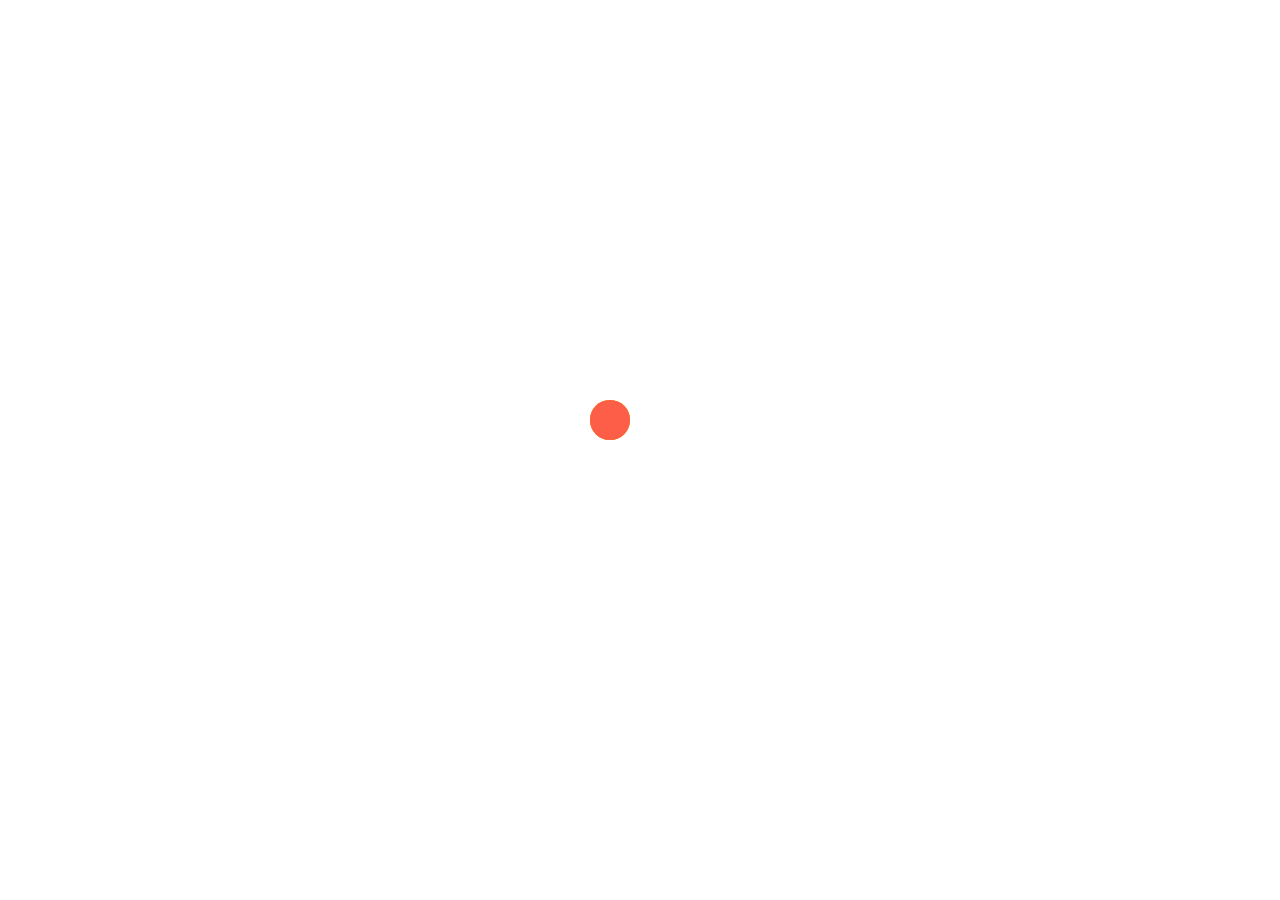
<file: index.html>
<!DOCTYPE html>
<html lang="en-US" class="no-js no-svg">
<head>
	<meta charset="UTF-8">
	<meta name="viewport" content="width=device-width, initial-scale=1">
	<title>Gustyworkout &#8211; Just another WordPress site</title>
<meta name="robots" content="max-image-preview:large">
<link rel="dns-prefetch" href="//fonts.googleapis.com">
<link rel="dns-prefetch" href="//s.w.org">
<link rel="alternate" type="application/rss+xml" title="Gustyworkout &raquo; Feed" href="https://gustyworkout.github.io/Gustyworkout/feed/">
<link rel="alternate" type="application/rss+xml" title="Gustyworkout &raquo; Comments Feed" href="https://gustyworkout.github.io/Gustyworkout/comments/feed/">
		<script type="text/javascript">
			window._wpemojiSettings = {"baseUrl":"https:\/\/s.w.org\/images\/core\/emoji\/13.0.1\/72x72\/","ext":".png","svgUrl":"https:\/\/s.w.org\/images\/core\/emoji\/13.0.1\/svg\/","svgExt":".svg","source":{"concatemoji":"https:\/\/gustyworkout.github.io\/Gustyworkout\/wp-includes\/js\/wp-emoji-release.min.js?ver=5.7"}};
			!function(e,a,t){var n,r,o,i=a.createElement("canvas"),p=i.getContext&&i.getContext("2d");function s(e,t){var a=String.fromCharCode;p.clearRect(0,0,i.width,i.height),p.fillText(a.apply(this,e),0,0);e=i.toDataURL();return p.clearRect(0,0,i.width,i.height),p.fillText(a.apply(this,t),0,0),e===i.toDataURL()}function c(e){var t=a.createElement("script");t.src=e,t.defer=t.type="text/javascript",a.getElementsByTagName("head")[0].appendChild(t)}for(o=Array("flag","emoji"),t.supports={everything:!0,everythingExceptFlag:!0},r=0;r<o.length;r++)t.supports[o[r]]=function(e){if(!p||!p.fillText)return!1;switch(p.textBaseline="top",p.font="600 32px Arial",e){case"flag":return s([127987,65039,8205,9895,65039],[127987,65039,8203,9895,65039])?!1:!s([55356,56826,55356,56819],[55356,56826,8203,55356,56819])&&!s([55356,57332,56128,56423,56128,56418,56128,56421,56128,56430,56128,56423,56128,56447],[55356,57332,8203,56128,56423,8203,56128,56418,8203,56128,56421,8203,56128,56430,8203,56128,56423,8203,56128,56447]);case"emoji":return!s([55357,56424,8205,55356,57212],[55357,56424,8203,55356,57212])}return!1}(o[r]),t.supports.everything=t.supports.everything&&t.supports[o[r]],"flag"!==o[r]&&(t.supports.everythingExceptFlag=t.supports.everythingExceptFlag&&t.supports[o[r]]);t.supports.everythingExceptFlag=t.supports.everythingExceptFlag&&!t.supports.flag,t.DOMReady=!1,t.readyCallback=function(){t.DOMReady=!0},t.supports.everything||(n=function(){t.readyCallback()},a.addEventListener?(a.addEventListener("DOMContentLoaded",n,!1),e.addEventListener("load",n,!1)):(e.attachEvent("onload",n),a.attachEvent("onreadystatechange",function(){"complete"===a.readyState&&t.readyCallback()})),(n=t.source||{}).concatemoji?c(n.concatemoji):n.wpemoji&&n.twemoji&&(c(n.twemoji),c(n.wpemoji)))}(window,document,window._wpemojiSettings);
		</script>
		<style type="text/css">img.wp-smiley,
img.emoji {
	display: inline !important;
	border: none !important;
	box-shadow: none !important;
	height: 1em !important;
	width: 1em !important;
	margin: 0 .07em !important;
	vertical-align: -0.1em !important;
	background: none !important;
	padding: 0 !important;
}</style>
	<link rel="stylesheet" id="wp-block-library-css" href="https://gustyworkout.github.io/Gustyworkout/wp-includes/css/dist/block-library/style.min.css?ver=5.7" type="text/css" media="all">
<link rel="stylesheet" id="fitness-insight-fonts-css" href="//fonts.googleapis.com/css?family=Yantramanav%3Awght%40100%3B300%3B400%3B500%3B700%3B900" type="text/css" media="all">
<link rel="stylesheet" id="bootstrap-style-css" href="https://gustyworkout.github.io/Gustyworkout/wp-content/themes/fitness-insight/assets/css/bootstrap.css?ver=5.7" type="text/css" media="all">
<link rel="stylesheet" id="fitness-insight-style-css" href="https://gustyworkout.github.io/Gustyworkout/wp-content/themes/fitness-insight/style.css?ver=5.7" type="text/css" media="all">
<style id="fitness-insight-style-inline-css" type="text/css">.menu_header.fixed{position: static;}</style>
<link rel="stylesheet" id="font-awesome-style-css" href="https://gustyworkout.github.io/Gustyworkout/wp-content/themes/fitness-insight/assets/css/fontawesome-all.css?ver=5.7" type="text/css" media="all">
<link rel="stylesheet" id="fitness-insight-block-style-css" href="https://gustyworkout.github.io/Gustyworkout/wp-content/themes/fitness-insight/assets/css/blocks.css?ver=5.7" type="text/css" media="all">
<script type="text/javascript" src="https://gustyworkout.github.io/Gustyworkout/wp-includes/js/jquery/jquery.min.js?ver=3.5.1" id="jquery-core-js"></script>
<script type="text/javascript" src="https://gustyworkout.github.io/Gustyworkout/wp-includes/js/jquery/jquery-migrate.min.js?ver=3.3.2" id="jquery-migrate-js"></script>
<script type="text/javascript" src="https://gustyworkout.github.io/Gustyworkout/wp-content/themes/fitness-insight/assets/js/fitness-insight-custom.js?ver=1" id="fitness-insight-custom.js-js"></script>
<script type="text/javascript" src="https://gustyworkout.github.io/Gustyworkout/wp-content/themes/fitness-insight/assets/js/navigation-focus.js?ver=1" id="fitness-insight-navigation-focus-js"></script>
<script type="text/javascript" src="https://gustyworkout.github.io/Gustyworkout/wp-content/themes/fitness-insight/assets/js/jquery.superfish.js?ver=1" id="superfish-js-js"></script>
<script type="text/javascript" src="https://gustyworkout.github.io/Gustyworkout/wp-content/themes/fitness-insight/assets/js/bootstrap.js?ver=1" id="bootstrap.js-js"></script>
<link rel="https://api.w.org/" href="https://gustyworkout.github.io/Gustyworkout/wp-json/">
<link rel="EditURI" type="application/rsd+xml" title="RSD" href="https://gustyworkout.github.io/Gustyworkout/xmlrpc.php?rsd">
<link rel="wlwmanifest" type="application/wlwmanifest+xml" href="https://gustyworkout.github.io/Gustyworkout/wp-includes/wlwmanifest.xml"> 
<meta name="generator" content="WordPress 5.7">
<style type="text/css">.recentcomments a{display:inline !important;padding:0 !important;margin:0 !important;}</style>
</head>

<body class="home blog hfeed has-sidebar">

	<a class="skip-link screen-reader-text" href="#content">Skip to content</a>
			<div class="preloader">
			<div class="load">
			  <hr>
<hr>
<hr>
<hr>
			</div>
		</div>
		<div id="page" class="site">
		<div id="header">
			<div class="container">
				<div class="wrap_figure">
					<div class="row">
						<div class="col-lg-3 col-md-3">
							<div class="logo">
						        				              						                					                  						                    	<h1 class="site-title"><a href="https://gustyworkout.github.io/Gustyworkout/" rel="home">Gustyworkout</a></h1>
					                  						                					                				                  	<p class="site-description">
				                    	Just another WordPress site				                  	</p>
				              							    </div>
						</div>
						<div class="col-lg-9 col-md-9">
							<div class="top_header">
								<div class="row">
									<div class="col-lg-9 col-md-8">
																													</div>
									<div class="col-lg-3 col-md-4">
										<div class="links">
																																																						</div>
									</div>
								</div>
							</div>
							<div class="menu_header">
							   							   		
<div id="gb_responsive" class="nav side_gb_nav">
	<nav id="top_gb_menu" class="gb_nav_menu" role="navigation" aria-label="Menu">
				<a href="javascript:void(0)" class="closebtn gb_menu" onclick="fitness_insight_gb_Menu_close()">x<span class="screen-reader-text">Close Menu</span></a>
	</nav>
</div>							</div>
						</div>
					</div>
				</div>
			</div>
		</div>

<main id="content">
	<div class="container">
					<header class="page-header">
				<h2 class="page-title"><span>Posts</span></h2>
			</header>
				<div class="content-area">
			<div id="main" class="site-main" role="main">
		    	<div class="row m-0">
					<div class="content_area col-lg-8 col-md-8">
				    	<section id="post_section">
				    		<div class="row">
								
<div id="Category-section" class="entry-content">
	<div id="post-1" class="post-1 post type-post status-publish format-standard hentry category-uncategorized">
		<div class="postbox smallpostimage">
			<h3><a href="https://gustyworkout.github.io/Gustyworkout/2021/03/15/hello-world/">Hello world!</a></h3>
			        	<div class="overlay">
        		<div class="date-box">
        			<span><i class="far fa-calendar-alt"></i>March 15, 2021</span>
        			<span class="entry-author"><i class="far fa-user"></i><a href="https://gustyworkout.github.io/Gustyworkout/author/gustyworkoutgmail-com/">gustyworkout@gmail.com</a></span>
      				<span class="entry-comments"><i class="fas fa-comments"></i> 0 Comments</span>
    			</div>
        		<p></p>
<p>Welcome to WordPress. This is your first post. Edit or delete it, then start writing!</p>

        	</div>
	      	<div class="clearfix"></div>
	  	</div>
	</div>
</div>							</div>
							<div class="navigation">
				                				                <div class="clearfix"></div>
				       	 	</div>
						</section>
					</div>
											<div id="sidebar" class="col-lg-4 col-md-4">
<section id="search-2" class="widget widget_search">

<form role="search" method="get" class="search-form" action="https://gustyworkout.github.io/Gustyworkout/">
	<input type="search" class="search-field" placeholder="Search" value="" name="s">
	<button type="submit" class="search-submit">Search</button>
</form></section>
		<section id="recent-posts-2" class="widget widget_recent_entries">
		<div class="widget_container"><h3 class="widget-title">Recent Posts</h3></div>
		<ul>
											<li>
					<a href="https://gustyworkout.github.io/Gustyworkout/2021/03/15/hello-world/">Hello world!</a>
									</li>
					</ul>

		</section><section id="recent-comments-2" class="widget widget_recent_comments"><div class="widget_container"><h3 class="widget-title">Recent Comments</h3></div>
<ul id="recentcomments"><li class="recentcomments">
<span class="comment-author-link"><a href="https://wordpress.org/" rel="external nofollow ugc" class="url">A WordPress Commenter</a></span> on <a href="https://gustyworkout.github.io/Gustyworkout/2021/03/15/hello-world/#comment-1">Hello world!</a>
</li></ul></section>
</div>
									</div>
			</div>
		</div>
	</div>
</main>

	<footer id="colophon" class="site-footer" role="contentinfo">
		<div class="copyright">
			<div class="container footer-content">
				
<aside class="widget-area" role="complementary">
	<div class="row">
		<div class="widget-column footer-widget-1 col-lg-3 col-md-3">
					</div>
		<div class="widget-column footer-widget-2 col-lg-3 col-md-3">
					</div>	
		<div class="widget-column footer-widget-3 col-lg-3 col-md-3">
					</div>
		<div class="widget-column footer-widget-4 col-lg-3 col-md-3">
					</div>
	</div>
</aside>			
			</div>
		</div>
		<div class="site-info">
	 <a href="https://www.ovationthemes.com/wordpress/free-fitness-wordpress-theme/"> Fitness WordPress Theme</a> </div> 
	</footer>
<script type="text/javascript" src="https://gustyworkout.github.io/Gustyworkout/wp-includes/js/wp-embed.min.js?ver=5.7" id="wp-embed-js"></script>

</div>
</body>
</html>
</file>
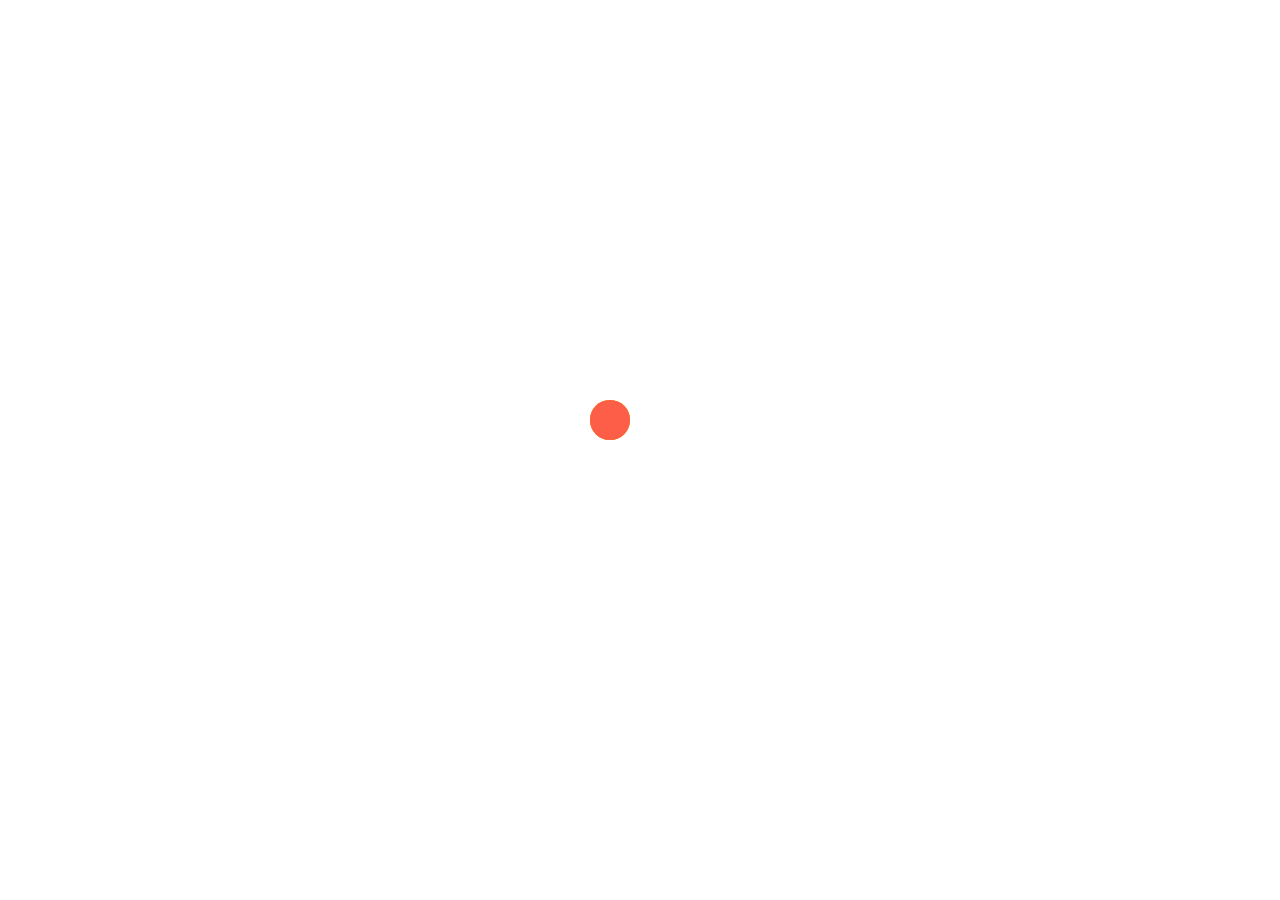
<file: author/gustyworkoutgmail-com/index.html>
<!DOCTYPE html>
<html lang="en-US" class="no-js no-svg">
<head>
	<meta charset="UTF-8">
	<meta name="viewport" content="width=device-width, initial-scale=1">
	<title>gustyworkout@gmail.com &#8211; Gustyworkout</title>
<meta name="robots" content="max-image-preview:large">
<link rel="dns-prefetch" href="//fonts.googleapis.com">
<link rel="dns-prefetch" href="//s.w.org">
<link rel="alternate" type="application/rss+xml" title="Gustyworkout &raquo; Feed" href="https://gustyworkout.github.io/Gustyworkout/feed/">
<link rel="alternate" type="application/rss+xml" title="Gustyworkout &raquo; Comments Feed" href="https://gustyworkout.github.io/Gustyworkout/comments/feed/">
<link rel="alternate" type="application/rss+xml" title="Gustyworkout &raquo; Posts by gustyworkout@gmail.com Feed" href="https://gustyworkout.github.io/Gustyworkout/author/gustyworkoutgmail-com/feed/">
		<script type="text/javascript">
			window._wpemojiSettings = {"baseUrl":"https:\/\/s.w.org\/images\/core\/emoji\/13.0.1\/72x72\/","ext":".png","svgUrl":"https:\/\/s.w.org\/images\/core\/emoji\/13.0.1\/svg\/","svgExt":".svg","source":{"concatemoji":"https:\/\/gustyworkout.github.io\/Gustyworkout\/wp-includes\/js\/wp-emoji-release.min.js?ver=5.7"}};
			!function(e,a,t){var n,r,o,i=a.createElement("canvas"),p=i.getContext&&i.getContext("2d");function s(e,t){var a=String.fromCharCode;p.clearRect(0,0,i.width,i.height),p.fillText(a.apply(this,e),0,0);e=i.toDataURL();return p.clearRect(0,0,i.width,i.height),p.fillText(a.apply(this,t),0,0),e===i.toDataURL()}function c(e){var t=a.createElement("script");t.src=e,t.defer=t.type="text/javascript",a.getElementsByTagName("head")[0].appendChild(t)}for(o=Array("flag","emoji"),t.supports={everything:!0,everythingExceptFlag:!0},r=0;r<o.length;r++)t.supports[o[r]]=function(e){if(!p||!p.fillText)return!1;switch(p.textBaseline="top",p.font="600 32px Arial",e){case"flag":return s([127987,65039,8205,9895,65039],[127987,65039,8203,9895,65039])?!1:!s([55356,56826,55356,56819],[55356,56826,8203,55356,56819])&&!s([55356,57332,56128,56423,56128,56418,56128,56421,56128,56430,56128,56423,56128,56447],[55356,57332,8203,56128,56423,8203,56128,56418,8203,56128,56421,8203,56128,56430,8203,56128,56423,8203,56128,56447]);case"emoji":return!s([55357,56424,8205,55356,57212],[55357,56424,8203,55356,57212])}return!1}(o[r]),t.supports.everything=t.supports.everything&&t.supports[o[r]],"flag"!==o[r]&&(t.supports.everythingExceptFlag=t.supports.everythingExceptFlag&&t.supports[o[r]]);t.supports.everythingExceptFlag=t.supports.everythingExceptFlag&&!t.supports.flag,t.DOMReady=!1,t.readyCallback=function(){t.DOMReady=!0},t.supports.everything||(n=function(){t.readyCallback()},a.addEventListener?(a.addEventListener("DOMContentLoaded",n,!1),e.addEventListener("load",n,!1)):(e.attachEvent("onload",n),a.attachEvent("onreadystatechange",function(){"complete"===a.readyState&&t.readyCallback()})),(n=t.source||{}).concatemoji?c(n.concatemoji):n.wpemoji&&n.twemoji&&(c(n.twemoji),c(n.wpemoji)))}(window,document,window._wpemojiSettings);
		</script>
		<style type="text/css">img.wp-smiley,
img.emoji {
	display: inline !important;
	border: none !important;
	box-shadow: none !important;
	height: 1em !important;
	width: 1em !important;
	margin: 0 .07em !important;
	vertical-align: -0.1em !important;
	background: none !important;
	padding: 0 !important;
}</style>
	<link rel="stylesheet" id="wp-block-library-css" href="https://gustyworkout.github.io/Gustyworkout/wp-includes/css/dist/block-library/style.min.css?ver=5.7" type="text/css" media="all">
<link rel="stylesheet" id="fitness-insight-fonts-css" href="//fonts.googleapis.com/css?family=Yantramanav%3Awght%40100%3B300%3B400%3B500%3B700%3B900" type="text/css" media="all">
<link rel="stylesheet" id="bootstrap-style-css" href="https://gustyworkout.github.io/Gustyworkout/wp-content/themes/fitness-insight/assets/css/bootstrap.css?ver=5.7" type="text/css" media="all">
<link rel="stylesheet" id="fitness-insight-style-css" href="https://gustyworkout.github.io/Gustyworkout/wp-content/themes/fitness-insight/style.css?ver=5.7" type="text/css" media="all">
<style id="fitness-insight-style-inline-css" type="text/css">.menu_header.fixed{position: static;}</style>
<link rel="stylesheet" id="font-awesome-style-css" href="https://gustyworkout.github.io/Gustyworkout/wp-content/themes/fitness-insight/assets/css/fontawesome-all.css?ver=5.7" type="text/css" media="all">
<link rel="stylesheet" id="fitness-insight-block-style-css" href="https://gustyworkout.github.io/Gustyworkout/wp-content/themes/fitness-insight/assets/css/blocks.css?ver=5.7" type="text/css" media="all">
<script type="text/javascript" src="https://gustyworkout.github.io/Gustyworkout/wp-includes/js/jquery/jquery.min.js?ver=3.5.1" id="jquery-core-js"></script>
<script type="text/javascript" src="https://gustyworkout.github.io/Gustyworkout/wp-includes/js/jquery/jquery-migrate.min.js?ver=3.3.2" id="jquery-migrate-js"></script>
<script type="text/javascript" src="https://gustyworkout.github.io/Gustyworkout/wp-content/themes/fitness-insight/assets/js/fitness-insight-custom.js?ver=1" id="fitness-insight-custom.js-js"></script>
<script type="text/javascript" src="https://gustyworkout.github.io/Gustyworkout/wp-content/themes/fitness-insight/assets/js/navigation-focus.js?ver=1" id="fitness-insight-navigation-focus-js"></script>
<script type="text/javascript" src="https://gustyworkout.github.io/Gustyworkout/wp-content/themes/fitness-insight/assets/js/jquery.superfish.js?ver=1" id="superfish-js-js"></script>
<script type="text/javascript" src="https://gustyworkout.github.io/Gustyworkout/wp-content/themes/fitness-insight/assets/js/bootstrap.js?ver=1" id="bootstrap.js-js"></script>
<link rel="https://api.w.org/" href="https://gustyworkout.github.io/Gustyworkout/wp-json/">
<link rel="alternate" type="application/json" href="https://gustyworkout.github.io/Gustyworkout/wp-json/wp/v2/users/1">
<link rel="EditURI" type="application/rsd+xml" title="RSD" href="https://gustyworkout.github.io/Gustyworkout/xmlrpc.php?rsd">
<link rel="wlwmanifest" type="application/wlwmanifest+xml" href="https://gustyworkout.github.io/Gustyworkout/wp-includes/wlwmanifest.xml"> 
<meta name="generator" content="WordPress 5.7">
<style type="text/css">.recentcomments a{display:inline !important;padding:0 !important;margin:0 !important;}</style>
</head>

<body class="archive author author-gustyworkoutgmail-com author-1 hfeed has-sidebar page-two-column">

	<a class="skip-link screen-reader-text" href="#content">Skip to content</a>
			<div class="preloader">
			<div class="load">
			  <hr>
<hr>
<hr>
<hr>
			</div>
		</div>
		<div id="page" class="site">
		<div id="header">
			<div class="container">
				<div class="wrap_figure">
					<div class="row">
						<div class="col-lg-3 col-md-3">
							<div class="logo">
						        				              						                					                  					                      		<p class="site-title"><a href="https://gustyworkout.github.io/Gustyworkout/" rel="home">Gustyworkout</a></p>
				                  							                					                				                  	<p class="site-description">
				                    	Just another WordPress site				                  	</p>
				              							    </div>
						</div>
						<div class="col-lg-9 col-md-9">
							<div class="top_header">
								<div class="row">
									<div class="col-lg-9 col-md-8">
																													</div>
									<div class="col-lg-3 col-md-4">
										<div class="links">
																																																						</div>
									</div>
								</div>
							</div>
							<div class="menu_header">
							   							   		
<div id="gb_responsive" class="nav side_gb_nav">
	<nav id="top_gb_menu" class="gb_nav_menu" role="navigation" aria-label="Menu">
				<a href="javascript:void(0)" class="closebtn gb_menu" onclick="fitness_insight_gb_Menu_close()">x<span class="screen-reader-text">Close Menu</span></a>
	</nav>
</div>							</div>
						</div>
					</div>
				</div>
			</div>
		</div>

<main id="content">
	<div class="container">
					<header class="page-header">
				<h1 class="page-title"><span>Author: <span>gustyworkout@gmail.com</span></span></h1>			</header>
		
		<div class="content-area">
			<div id="main" class="site-main" role="main">
		    	<div class="row m-0">	    		
			        <div class="content_area col-lg-8 col-md-8">
				    	<section id="post_section">
				    		<div class="row">
																	
<div id="Category-section" class="entry-content">
	<div id="post-1" class="post-1 post type-post status-publish format-standard hentry category-uncategorized">
		<div class="postbox smallpostimage">
			<h3><a href="https://gustyworkout.github.io/Gustyworkout/2021/03/15/hello-world/">Hello world!</a></h3>
			        	<div class="overlay">
        		<div class="date-box">
        			<span><i class="far fa-calendar-alt"></i>March 15, 2021</span>
        			<span class="entry-author"><i class="far fa-user"></i><a href="https://gustyworkout.github.io/Gustyworkout/author/gustyworkoutgmail-com/">gustyworkout@gmail.com</a></span>
      				<span class="entry-comments"><i class="fas fa-comments"></i> 0 Comments</span>
    			</div>
        		<p></p>
<p>Welcome to WordPress. This is your first post. Edit or delete it, then start writing!</p>

        	</div>
	      	<div class="clearfix"></div>
	  	</div>
	</div>
</div>							</div>
							<div class="navigation">
				                				                <div class="clearfix"></div>
				            </div>
						</section>
					</div>
											<div id="sidebar" class="col-lg-4 col-md-4">
<section id="search-2" class="widget widget_search">

<form role="search" method="get" class="search-form" action="https://gustyworkout.github.io/Gustyworkout/">
	<input type="search" class="search-field" placeholder="Search" value="" name="s">
	<button type="submit" class="search-submit">Search</button>
</form></section>
		<section id="recent-posts-2" class="widget widget_recent_entries">
		<div class="widget_container"><h3 class="widget-title">Recent Posts</h3></div>
		<ul>
											<li>
					<a href="https://gustyworkout.github.io/Gustyworkout/2021/03/15/hello-world/" aria-current="page">Hello world!</a>
									</li>
					</ul>

		</section><section id="recent-comments-2" class="widget widget_recent_comments"><div class="widget_container"><h3 class="widget-title">Recent Comments</h3></div>
<ul id="recentcomments"><li class="recentcomments">
<span class="comment-author-link"><a href="https://wordpress.org/" rel="external nofollow ugc" class="url">A WordPress Commenter</a></span> on <a href="https://gustyworkout.github.io/Gustyworkout/2021/03/15/hello-world/#comment-1">Hello world!</a>
</li></ul></section>
</div>
									</div>		
			</div>
		</div>
	</div>
</main>

	<footer id="colophon" class="site-footer" role="contentinfo">
		<div class="copyright">
			<div class="container footer-content">
				
<aside class="widget-area" role="complementary">
	<div class="row">
		<div class="widget-column footer-widget-1 col-lg-3 col-md-3">
					</div>
		<div class="widget-column footer-widget-2 col-lg-3 col-md-3">
					</div>	
		<div class="widget-column footer-widget-3 col-lg-3 col-md-3">
					</div>
		<div class="widget-column footer-widget-4 col-lg-3 col-md-3">
					</div>
	</div>
</aside>			
			</div>
		</div>
		<div class="site-info">
	 <a href="https://www.ovationthemes.com/wordpress/free-fitness-wordpress-theme/"> Fitness WordPress Theme</a> </div> 
	</footer>
<script type="text/javascript" src="https://gustyworkout.github.io/Gustyworkout/wp-includes/js/wp-embed.min.js?ver=5.7" id="wp-embed-js"></script>

</div>
</body>
</html>
</file>
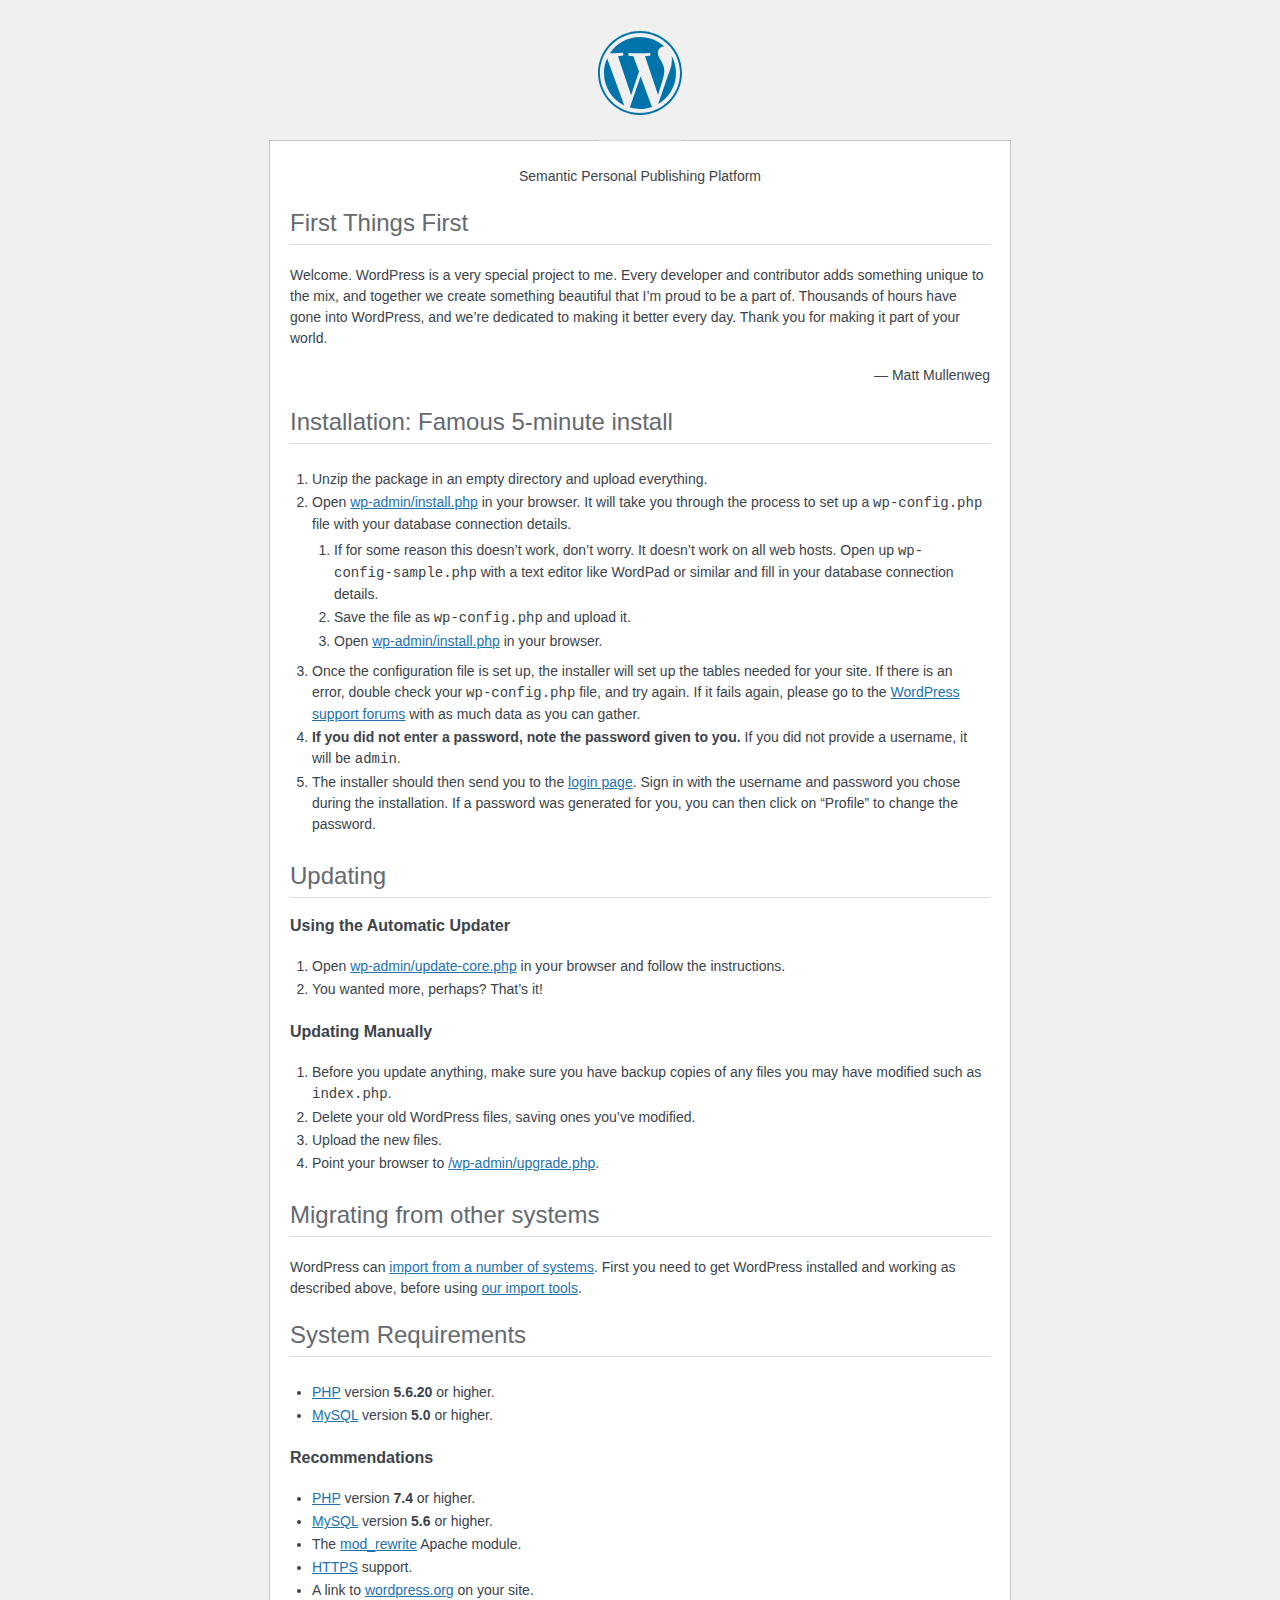
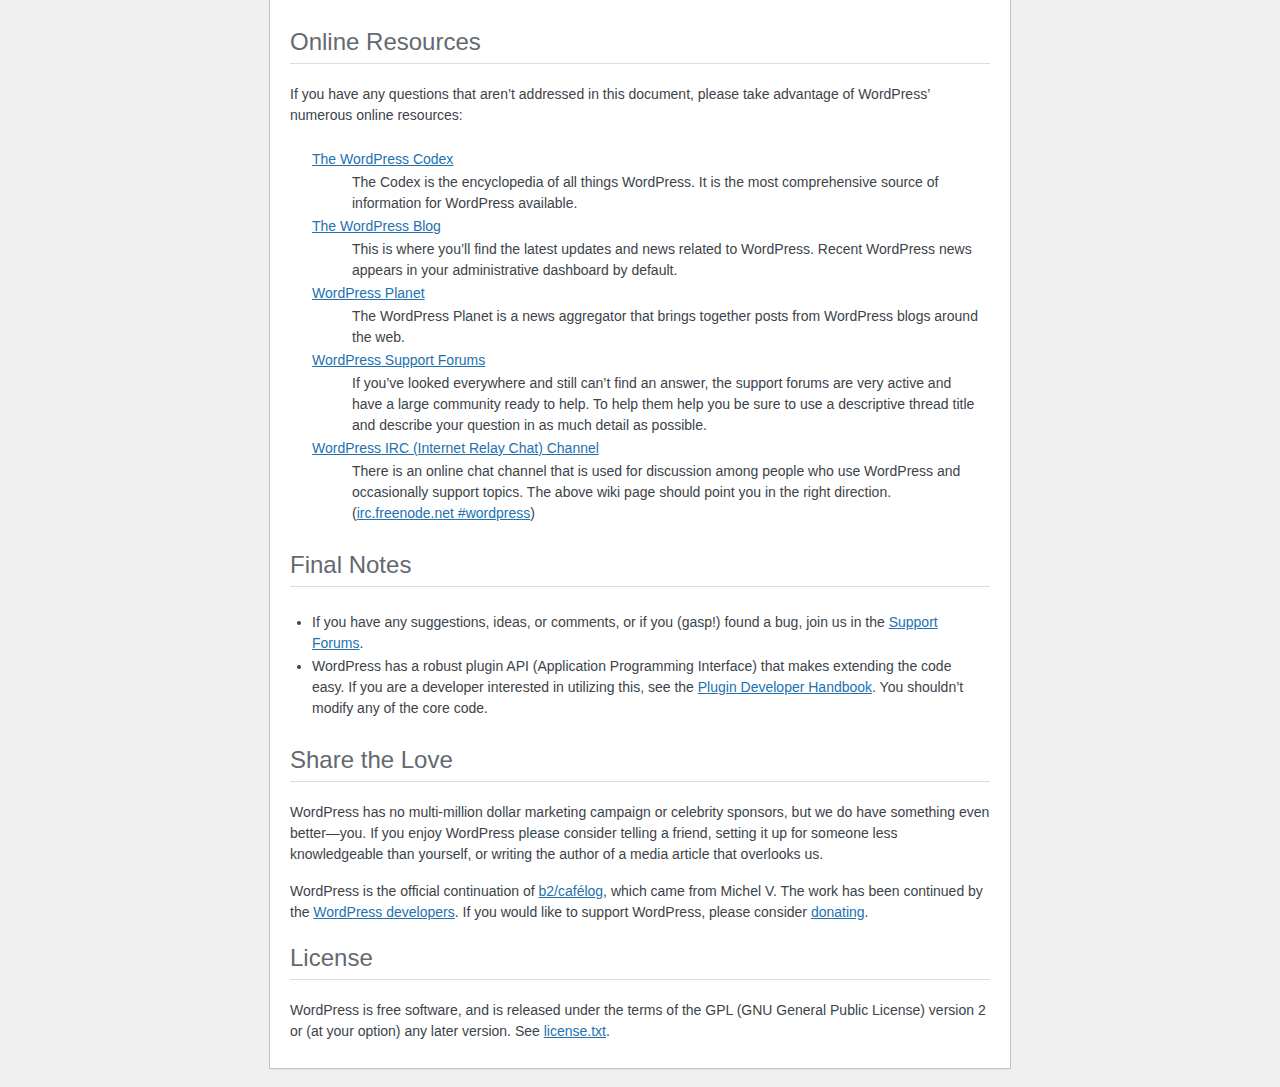
<file: readme.html>
<!DOCTYPE html>
<html lang="en">
<head>
	<meta name="viewport" content="width=device-width" />
	<meta http-equiv="Content-Type" content="text/html; charset=utf-8" />
	<title>WordPress &#8250; ReadMe</title>
	<link rel="stylesheet" href="wp-admin/css/install.css?ver=20100228" type="text/css" />
</head>
<body>
<h1 id="logo">
	<a href="https://wordpress.org/"><img alt="WordPress" src="wp-admin/images/wordpress-logo.png" /></a>
</h1>
<p style="text-align: center">Semantic Personal Publishing Platform</p>

<h2>First Things First</h2>
<p>Welcome. WordPress is a very special project to me. Every developer and contributor adds something unique to the mix, and together we create something beautiful that I&#8217;m proud to be a part of. Thousands of hours have gone into WordPress, and we&#8217;re dedicated to making it better every day. Thank you for making it part of your world.</p>
<p style="text-align: right">&#8212; Matt Mullenweg</p>

<h2>Installation: Famous 5-minute install</h2>
<ol>
	<li>Unzip the package in an empty directory and upload everything.</li>
	<li>Open <span class="file"><a href="wp-admin/install.php">wp-admin/install.php</a></span> in your browser. It will take you through the process to set up a <code>wp-config.php</code> file with your database connection details.
		<ol>
			<li>If for some reason this doesn&#8217;t work, don&#8217;t worry. It doesn&#8217;t work on all web hosts. Open up <code>wp-config-sample.php</code> with a text editor like WordPad or similar and fill in your database connection details.</li>
			<li>Save the file as <code>wp-config.php</code> and upload it.</li>
			<li>Open <span class="file"><a href="wp-admin/install.php">wp-admin/install.php</a></span> in your browser.</li>
		</ol>
	</li>
	<li>Once the configuration file is set up, the installer will set up the tables needed for your site. If there is an error, double check your <code>wp-config.php</code> file, and try again. If it fails again, please go to the <a href="https://wordpress.org/support/forums/">WordPress support forums</a> with as much data as you can gather.</li>
	<li><strong>If you did not enter a password, note the password given to you.</strong> If you did not provide a username, it will be <code>admin</code>.</li>
	<li>The installer should then send you to the <a href="wp-login.php">login page</a>. Sign in with the username and password you chose during the installation. If a password was generated for you, you can then click on &#8220;Profile&#8221; to change the password.</li>
</ol>

<h2>Updating</h2>
<h3>Using the Automatic Updater</h3>
<ol>
	<li>Open <span class="file"><a href="wp-admin/update-core.php">wp-admin/update-core.php</a></span> in your browser and follow the instructions.</li>
	<li>You wanted more, perhaps? That&#8217;s it!</li>
</ol>

<h3>Updating Manually</h3>
<ol>
	<li>Before you update anything, make sure you have backup copies of any files you may have modified such as <code>index.php</code>.</li>
	<li>Delete your old WordPress files, saving ones you&#8217;ve modified.</li>
	<li>Upload the new files.</li>
	<li>Point your browser to <span class="file"><a href="wp-admin/upgrade.php">/wp-admin/upgrade.php</a>.</span></li>
</ol>

<h2>Migrating from other systems</h2>
<p>WordPress can <a href="https://wordpress.org/support/article/importing-content/">import from a number of systems</a>. First you need to get WordPress installed and working as described above, before using <a href="wp-admin/import.php">our import tools</a>.</p>

<h2>System Requirements</h2>
<ul>
	<li><a href="https://secure.php.net/">PHP</a> version <strong>5.6.20</strong> or higher.</li>
	<li><a href="https://www.mysql.com/">MySQL</a> version <strong>5.0</strong> or higher.</li>
</ul>

<h3>Recommendations</h3>
<ul>
	<li><a href="https://secure.php.net/">PHP</a> version <strong>7.4</strong> or higher.</li>
	<li><a href="https://www.mysql.com/">MySQL</a> version <strong>5.6</strong> or higher.</li>
	<li>The <a href="https://httpd.apache.org/docs/2.2/mod/mod_rewrite.html">mod_rewrite</a> Apache module.</li>
	<li><a href="https://wordpress.org/news/2016/12/moving-toward-ssl/">HTTPS</a> support.</li>
	<li>A link to <a href="https://wordpress.org/">wordpress.org</a> on your site.</li>
</ul>

<h2>Online Resources</h2>
<p>If you have any questions that aren&#8217;t addressed in this document, please take advantage of WordPress&#8217; numerous online resources:</p>
<dl>
	<dt><a href="https://codex.wordpress.org/">The WordPress Codex</a></dt>
		<dd>The Codex is the encyclopedia of all things WordPress. It is the most comprehensive source of information for WordPress available.</dd>
	<dt><a href="https://wordpress.org/news/">The WordPress Blog</a></dt>
		<dd>This is where you&#8217;ll find the latest updates and news related to WordPress. Recent WordPress news appears in your administrative dashboard by default.</dd>
	<dt><a href="https://planet.wordpress.org/">WordPress Planet</a></dt>
		<dd>The WordPress Planet is a news aggregator that brings together posts from WordPress blogs around the web.</dd>
	<dt><a href="https://wordpress.org/support/forums/">WordPress Support Forums</a></dt>
		<dd>If you&#8217;ve looked everywhere and still can&#8217;t find an answer, the support forums are very active and have a large community ready to help. To help them help you be sure to use a descriptive thread title and describe your question in as much detail as possible.</dd>
	<dt><a href="https://make.wordpress.org/support/handbook/appendix/other-support-locations/introduction-to-irc/">WordPress <abbr>IRC</abbr> (Internet Relay Chat) Channel</a></dt>
		<dd>There is an online chat channel that is used for discussion among people who use WordPress and occasionally support topics. The above wiki page should point you in the right direction. (<a href="irc://irc.freenode.net/wordpress">irc.freenode.net #wordpress</a>)</dd>
</dl>

<h2>Final Notes</h2>
<ul>
	<li>If you have any suggestions, ideas, or comments, or if you (gasp!) found a bug, join us in the <a href="https://wordpress.org/support/forums/">Support Forums</a>.</li>
	<li>WordPress has a robust plugin <abbr>API</abbr> (Application Programming Interface) that makes extending the code easy. If you are a developer interested in utilizing this, see the <a href="https://developer.wordpress.org/plugins/">Plugin Developer Handbook</a>. You shouldn&#8217;t modify any of the core code.</li>
</ul>

<h2>Share the Love</h2>
<p>WordPress has no multi-million dollar marketing campaign or celebrity sponsors, but we do have something even better&#8212;you. If you enjoy WordPress please consider telling a friend, setting it up for someone less knowledgeable than yourself, or writing the author of a media article that overlooks us.</p>

<p>WordPress is the official continuation of <a href="http://cafelog.com/">b2/caf&#233;log</a>, which came from Michel V. The work has been continued by the <a href="https://wordpress.org/about/">WordPress developers</a>. If you would like to support WordPress, please consider <a href="https://wordpress.org/donate/">donating</a>.</p>

<h2>License</h2>
<p>WordPress is free software, and is released under the terms of the <abbr>GPL</abbr> (GNU General Public License) version 2 or (at your option) any later version. See <a href="license.txt">license.txt</a>.</p>

</body>
</html>
</file>
<file: wp-admin/css/install.css>
html {
	background: #f0f0f1;
	margin: 0 20px;
}

body {
	background: #fff;
	border: 1px solid #c3c4c7;
	color: #3c434a;
	font-family: -apple-system, BlinkMacSystemFont, "Segoe UI", Roboto, Oxygen-Sans, Ubuntu, Cantarell, "Helvetica Neue", sans-serif;
	margin: 140px auto 25px;
	padding: 20px 20px 10px 20px;
	max-width: 700px;
	-webkit-font-smoothing: subpixel-antialiased;
	box-shadow: 0 1px 1px rgba(0, 0, 0, 0.04);
}

a {
	color: #2271b1;
}

a:hover,
a:active {
	color: #135e96;
}

a:focus {
	color: #043959;
	box-shadow:
		0 0 0 1px #4f94d4,
		0 0 2px 1px rgba(79, 148, 212, 0.8);
}

h1, h2 {
	border-bottom: 1px solid #dcdcde;
	clear: both;
	color: #646970;
	font-size: 24px;
	padding: 0 0 7px;
	font-weight: 400;
}

h3 {
	font-size: 16px;
}

p, li, dd, dt {
	padding-bottom: 2px;
	font-size: 14px;
	line-height: 1.5;
}

code, .code {
	font-family: Consolas, Monaco, monospace;
}

ul, ol, dl {
	padding: 5px 5px 5px 22px;
}

a img {
	border: 0
}
abbr {
	border: 0;
	font-variant: normal;
}

fieldset {
	border: 0;
	padding: 0;
	margin: 0;
}

label {
	cursor: pointer;
}

#logo {
	margin: -130px auto 25px;
	padding: 0 0 25px 0;
	width: 84px;
	height: 84px;
	overflow: hidden;
	background-image: url(../images/w-logo-blue.png?ver=20131202);
	background-image: none, url(../images/wordpress-logo.svg?ver=20131107);
	background-size: 84px;
	background-position: center top;
	background-repeat: no-repeat;
	color: #3c434a; /* same as login.css */
	font-size: 20px;
	font-weight: 400;
	line-height: 1.3em;
	text-decoration: none;
	text-align: center;
	text-indent: -9999px;
	outline: none;
}

.step {
	margin: 20px 0 15px;
}
.step, th {
	text-align: left;
	padding: 0;
}
.language-chooser.wp-core-ui .step .button.button-large {
	font-size: 14px;
}
textarea {
	border: 1px solid #dcdcde;
	font-family: -apple-system, BlinkMacSystemFont, "Segoe UI", Roboto, Oxygen-Sans, Ubuntu, Cantarell, "Helvetica Neue", sans-serif;
	width: 100%;
	box-sizing: border-box;
}

.form-table {
	border-collapse: collapse;
	margin-top: 1em;
	width: 100%;
}

.form-table td {
	margin-bottom: 9px;
	padding: 10px 20px 10px 0;
	font-size: 14px;
	vertical-align: top
}

.form-table th {
	font-size: 14px;
	text-align: left;
	padding: 10px 20px 10px 0;
	width: 140px;
	vertical-align: top;
}

.form-table code {
	line-height: 1.28571428;
	font-size: 14px;
}

.form-table p {
	margin: 4px 0 0 0;
	font-size: 11px;
}

.form-table input {
	line-height: 1.33333333;
	font-size: 15px;
	padding: 3px 5px;
}

input,
submit {
	font-family: -apple-system, BlinkMacSystemFont, "Segoe UI", Roboto, Oxygen-Sans, Ubuntu, Cantarell, "Helvetica Neue", sans-serif;
}

.form-table input[type=text],
.form-table input[type=email],
.form-table input[type=url],
.form-table input[type=password],
#pass-strength-result {
	width: 218px;
}

.form-table th p {
	font-weight: 400;
}

.form-table.install-success th,
.form-table.install-success td {
	vertical-align: middle;
	padding: 16px 20px 16px 0;
}

.form-table.install-success td p {
	margin: 0;
	font-size: 14px;
}

.form-table.install-success td code {
	margin: 0;
	font-size: 18px;
}

#error-page {
	margin-top: 50px;
}

#error-page p {
	font-size: 14px;
	line-height: 1.28571428;
	margin: 25px 0 20px;
}

#error-page code, .code {
	font-family: Consolas, Monaco, monospace;
}

.message {
	border-left: 4px solid #d63638;
	padding: .7em .6em;
	background-color: #fcf0f1;
}

/* rtl:ignore */
#dbname,
#uname,
#pwd,
#dbhost,
#prefix,
#user_login,
#admin_email,
#pass1,
#pass2 {
	direction: ltr;
}


/* localization */
body.rtl,
.rtl textarea,
.rtl input,
.rtl submit {
	font-family: Tahoma, sans-serif;
}

:lang(he-il) body.rtl,
:lang(he-il) .rtl textarea,
:lang(he-il) .rtl input,
:lang(he-il) .rtl submit {
	font-family: Arial, sans-serif;
}

@media only screen and (max-width: 799px) {
	body {
		margin-top: 115px;
	}
	#logo a {
		margin: -125px auto 30px;
	}
}

@media screen and (max-width: 782px) {

	.form-table {
		margin-top: 0;
	}

	.form-table th,
	.form-table td {
		display: block;
		width: auto;
		vertical-align: middle;
	}

	.form-table th {
		padding: 20px 0 0;
	}

	.form-table td {
		padding: 5px 0;
		border: 0;
		margin: 0;
	}

	textarea,
	input {
		font-size: 16px;
	}

	.form-table td input[type="text"],
	.form-table td input[type="email"],
	.form-table td input[type="url"],
	.form-table td input[type="password"],
	.form-table td select,
	.form-table td textarea,
	.form-table span.description {
		width: 100%;
		font-size: 16px;
		line-height: 1.5;
		padding: 7px 10px;
		display: block;
		max-width: none;
		box-sizing: border-box;
	}

	.wp-pwd #pass1 {
		padding-right: 50px;
	}

	.wp-pwd .button.wp-hide-pw {
		right: 0;
	}

	#pass-strength-result {
		width: 100%;
	}
}

body.language-chooser {
	max-width: 300px;
}

.language-chooser select {
	padding: 8px;
	width: 100%;
	display: block;
	border: 1px solid #dcdcde;
	background: #fff;
	color: #2c3338;
	font-size: 16px;
	font-family: Arial, sans-serif;
	font-weight: 400;
}

.language-chooser select:focus {
	color: #2c3338;
}

.language-chooser select option:hover,
.language-chooser select option:focus {
	color: #0a4b78;
}

.language-chooser p {
	text-align: right;
}

.screen-reader-input,
.screen-reader-text {
	border: 0;
	clip: rect(1px, 1px, 1px, 1px);
	-webkit-clip-path: inset(50%);
	clip-path: inset(50%);
	height: 1px;
	margin: -1px;
	overflow: hidden;
	padding: 0;
	position: absolute;
	width: 1px;
	word-wrap: normal !important;
}

.spinner {
	background: url(../images/spinner.gif) no-repeat;
	background-size: 20px 20px;
	visibility: hidden;
	opacity: 0.7;
	filter: alpha(opacity=70);
	width: 20px;
	height: 20px;
	margin: 2px 5px 0;
}

.step .spinner {
	display: inline-block;
	vertical-align: middle;
	margin-right: 15px;
}

.button.hide-if-no-js,
.hide-if-no-js {
	display: none;
}

/**
 * HiDPI Displays
 */
@media print,
  (-webkit-min-device-pixel-ratio: 1.25),
  (min-resolution: 120dpi) {

	.spinner {
		background-image: url(../images/spinner-2x.gif);
	}

}
</file>
